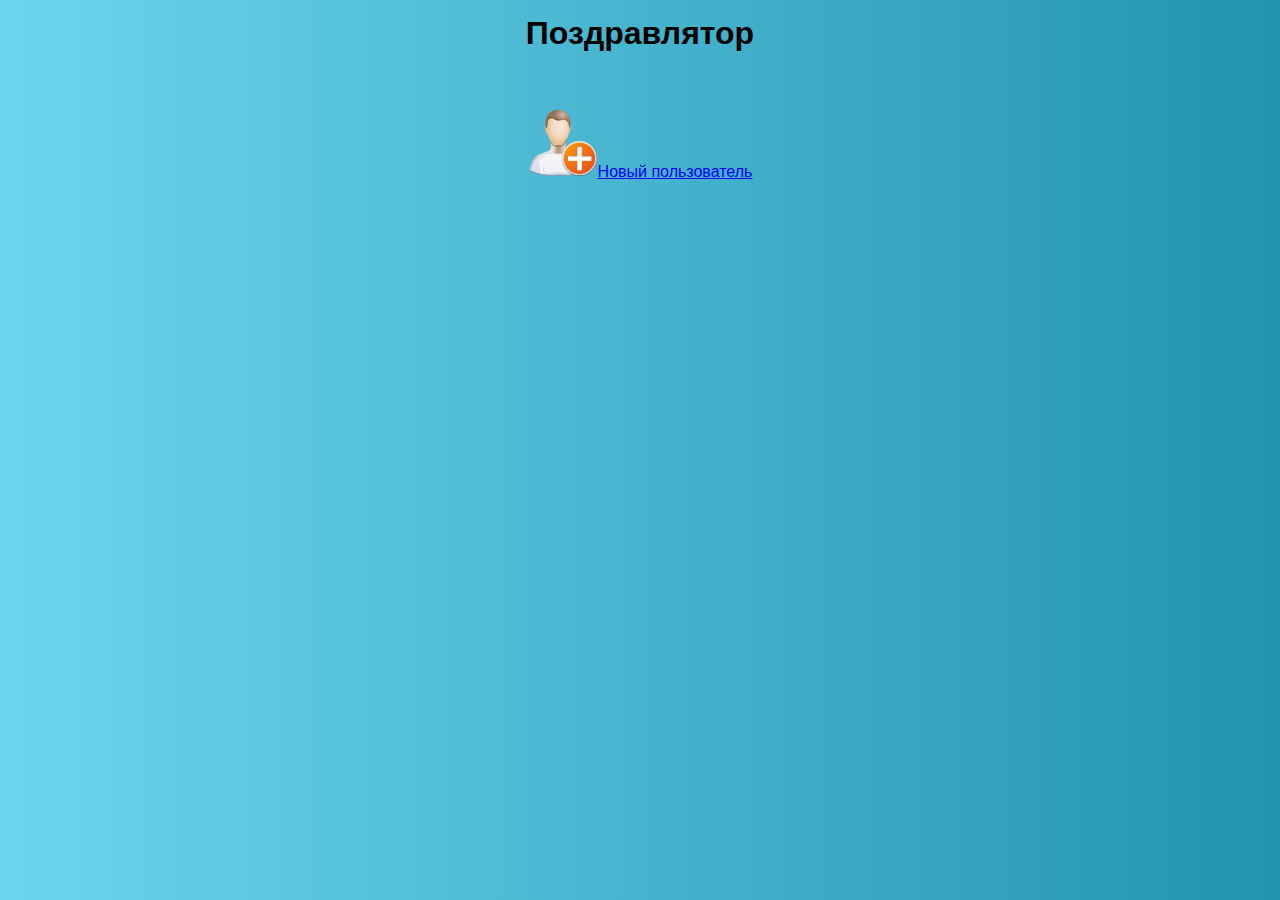
<file: index.html>
<!DOCTYPE HTML>
<html lang="ru">

<head>
  <meta charset="utf-8">
  <title>Поздравлятор</title>
  <link rel="stylesheet" href="css/style.css">
  <link rel="stylesheet" href="css/normalize.css">
  <script type="text/javascript" src="js/birthdays.js"></script>
  <script type="text/javascript" src="js/index.js"></script>
  
</head>

<body>
  <div class="page-header">
    <h1>Поздравлятор</h1>
  </div>
 

  </form>
  <div class="main">
    <div class="cards-list">
    </div>
  </div>
  <a class="button" href="edit.html"><img src="img\contact-new.png" alt="Новый пользователь" width="70px" 
    height=auto>Новый пользователь</a>
    <script type="text/javascript">
    Init();
  </script>
</body>

</html>
</file>
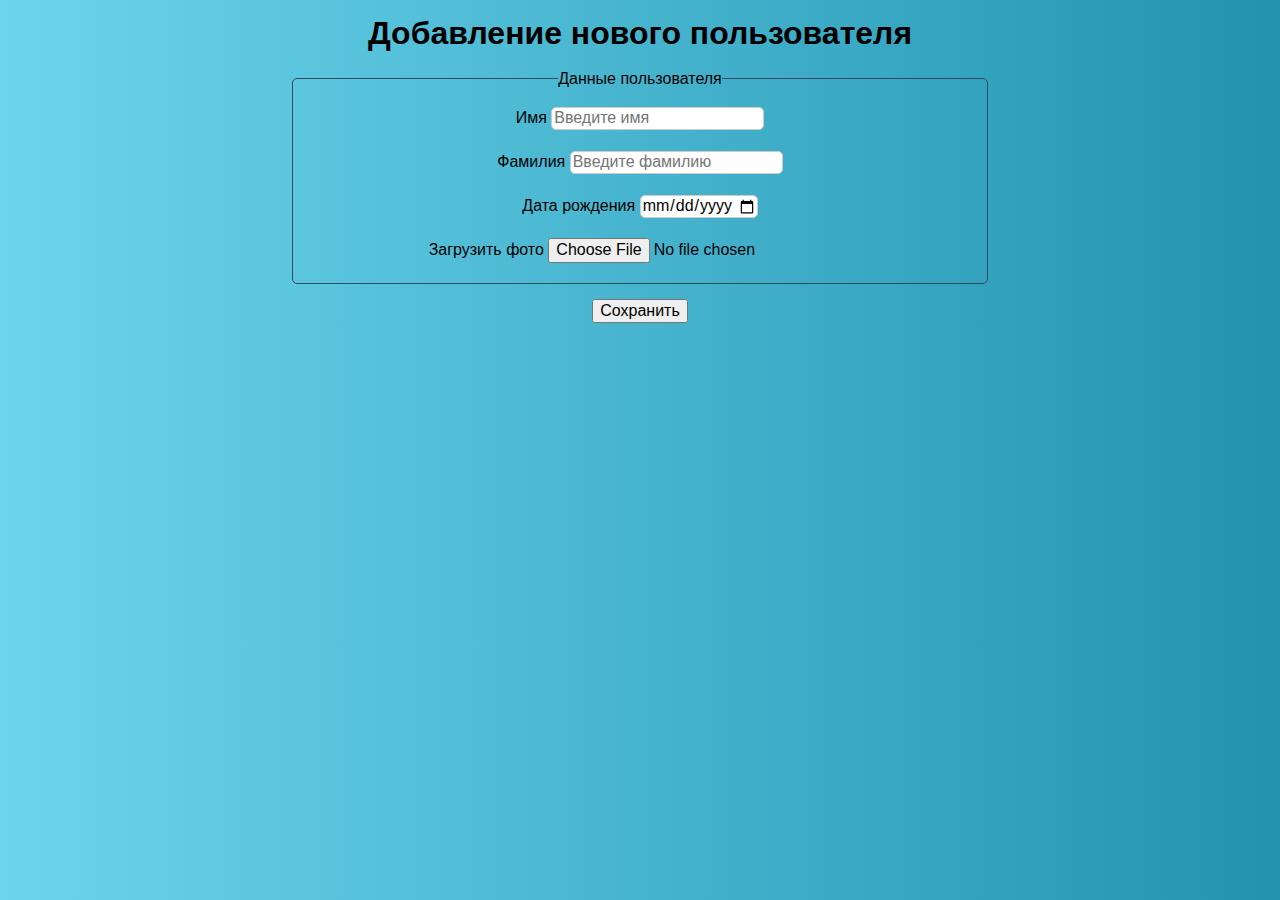
<file: edit.html>
<!DOCTYPE HTML>
<html lang="ru">

<head>
  <meta charset="utf-8">
  <title>Добавление нового пользователя</title>
  <link rel="stylesheet" href="css/style.css">
  <link rel="stylesheet" href="css/normalize.css">
  <script type="text/javascript" src="js/birthdays.js"></script>
  <script type="text/javascript" src="js/edit.js"></script>
  <script src="https://ajax.googleapis.com/ajax/libs/jquery/2.1.1/jquery.min.js"></script>
</head>

<body>
  <div class="page-header">
    <h1>Добавление нового пользователя</h1>

    <div class="profile">
      <form action="index.html" id="form" class="form-add">
        <fieldset>
          <legend>Данные пользователя</legend>
          <div class="name">
            <label for="name">Имя</label>
            <input type="text" id="name" placeholder="Введите имя ">
          </div>
          <div class="name">
            <label for="surname">Фамилия</label>
            <input type="text" id="surname" placeholder="Введите фамилию ">
          </div>

          <div class="date">
            <label for="bithday">Дата рождения</label>
            <input type="date" id="bithday" min="1900-01-01" max="2021-12-31">
          </div>
          <div class="photo">
            Загрузить фото <input type="file" id="photo" name="photo">
          </div>
        </fieldset>
        <input type="submit" value="Сохранить">
      </form>
    </div>
    <script type="text/javascript">
      Init();
    </script>
    
</body>

</html>
</file>
<file: css/style.css>
body {
  margin: 0;
  padding: 0;
  font-family: "Arial", sans-serif;
  background-color: white;
  font-size: 16px;
  line-height: 24px;
  min-width: 700px;
  text-align:center;
background: #2193b0; /* fallback for old browsers */
background: -webkit-linear-gradient(to right, #6dd5ed, #2193b0);  /* Chrome 10-25, Safari 5.1-6 */
background: linear-gradient(to right, #6dd5ed, #2193b0); /* W3C, IE 10+/ Edge, Firefox 16+, Chrome 26+, Opera 12+, Safari 7+ */
}

.month {
  text-align:right;
  padding-right: 50px;
}

.cards-list {
  display: flex;
  justify-content: flex-start;
  flex-wrap: wrap;
  margin: 0;
  padding: 20px;
}

.card {
  width: 140px;
  padding: 15px;
  padding-bottom: 0;
  margin-right: 15px;
  margin-bottom: 15px;
  background-color: white;
  border: 1px solid white;
  border-radius: 5px;
   }

.card img {
  max-width:100px;
  }



.edit_button  {
margin-right: 20px;
background-image:url(/img/edit.png);
width:55px;
height:50px;
margin-top: auto;
position: relative;
bottom: 10px;
}


.delete_button  {
  background-image:url(/img/delete.png);
  width:55px;
  height:50px;
  position: relative;
bottom: 10px;
  }

.profile {
  width: 700px;
  margin-left: auto;
  margin-right: auto;
  
}

.input::-webkit-input-placeholder       {
  opacity: 1; transition: opacity 0.3s ease;
}

fieldset {
  margin-bottom: 15px;
  padding: 10px;

  border: 1px solid #34495e;
  border-radius: 5px;
}

.name,
.date,
.photo {
padding: 10px;
}

.name input,
.date input
  {
  border: 1px solid #cccccc;
  border-radius: 5px;
}

.id_label {
  display: none;
}

.card img {
  width: 110px;
  height: auto;
}
</file>
